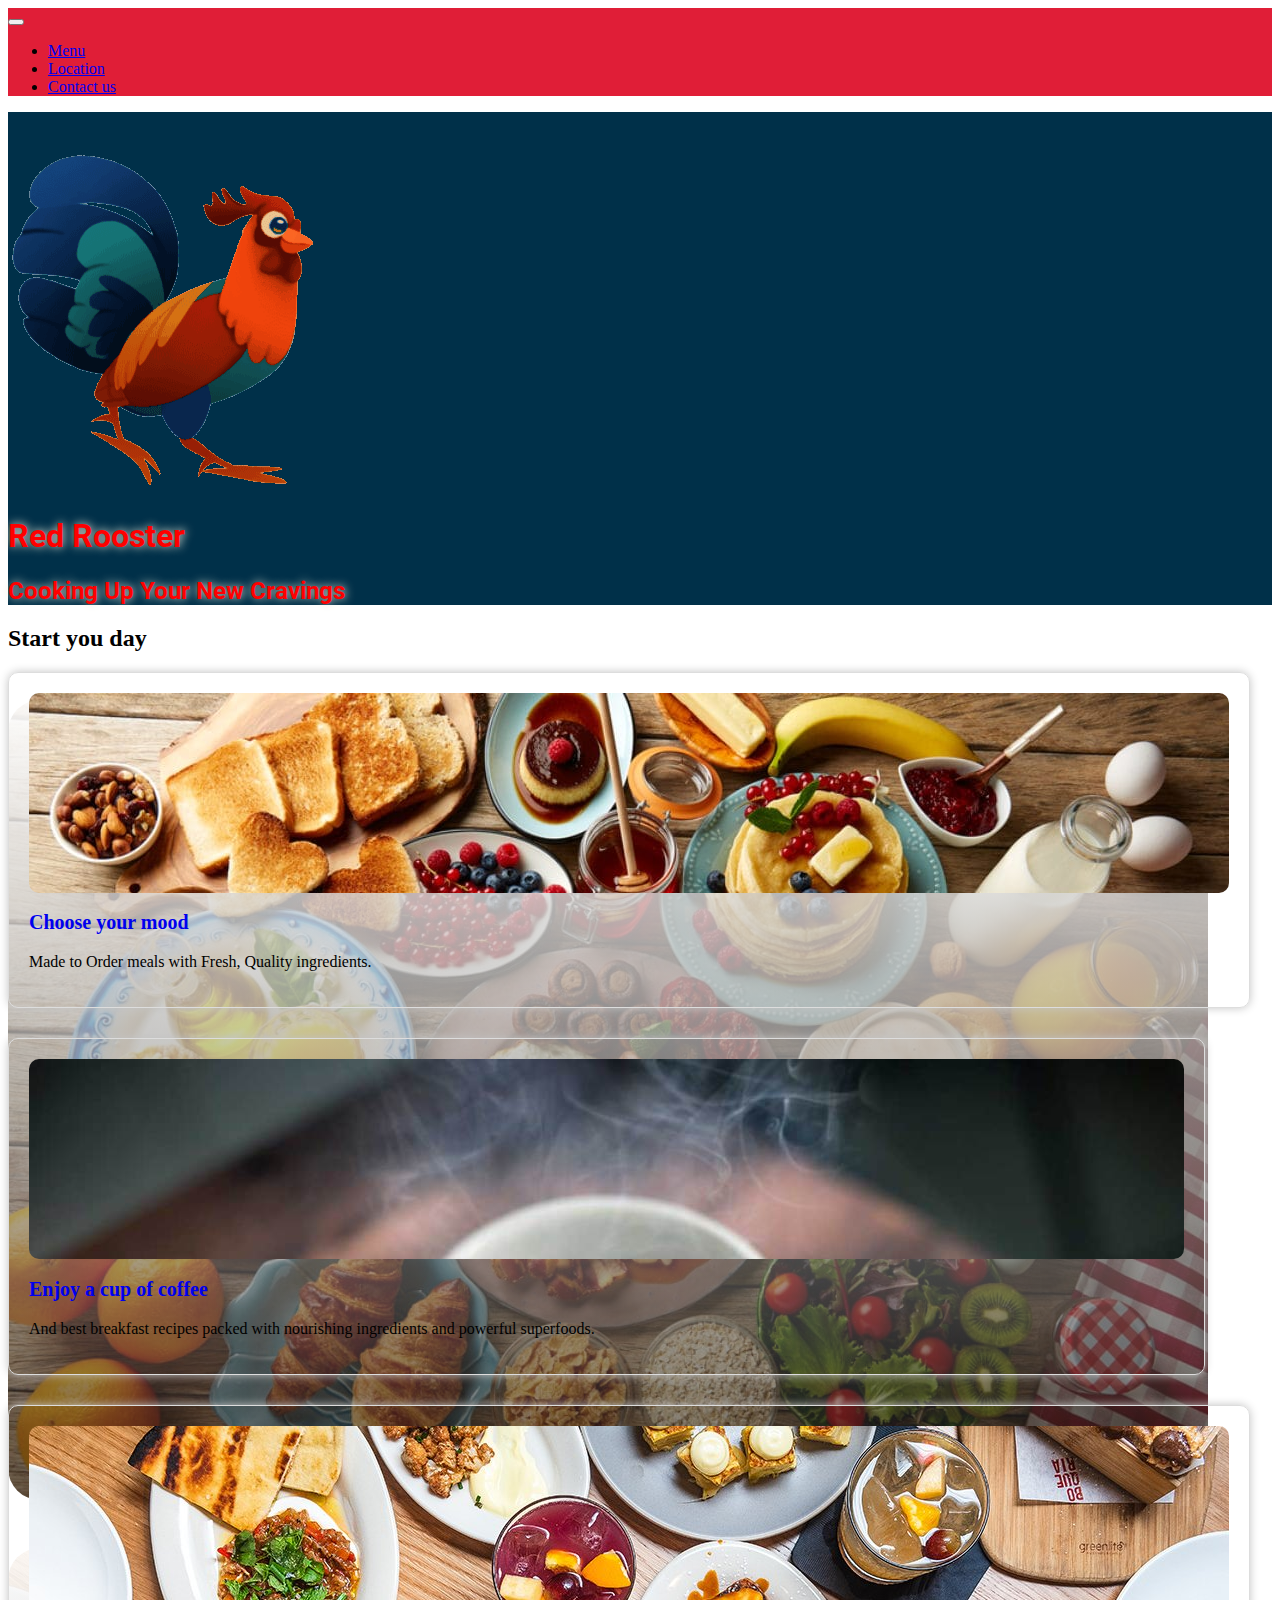
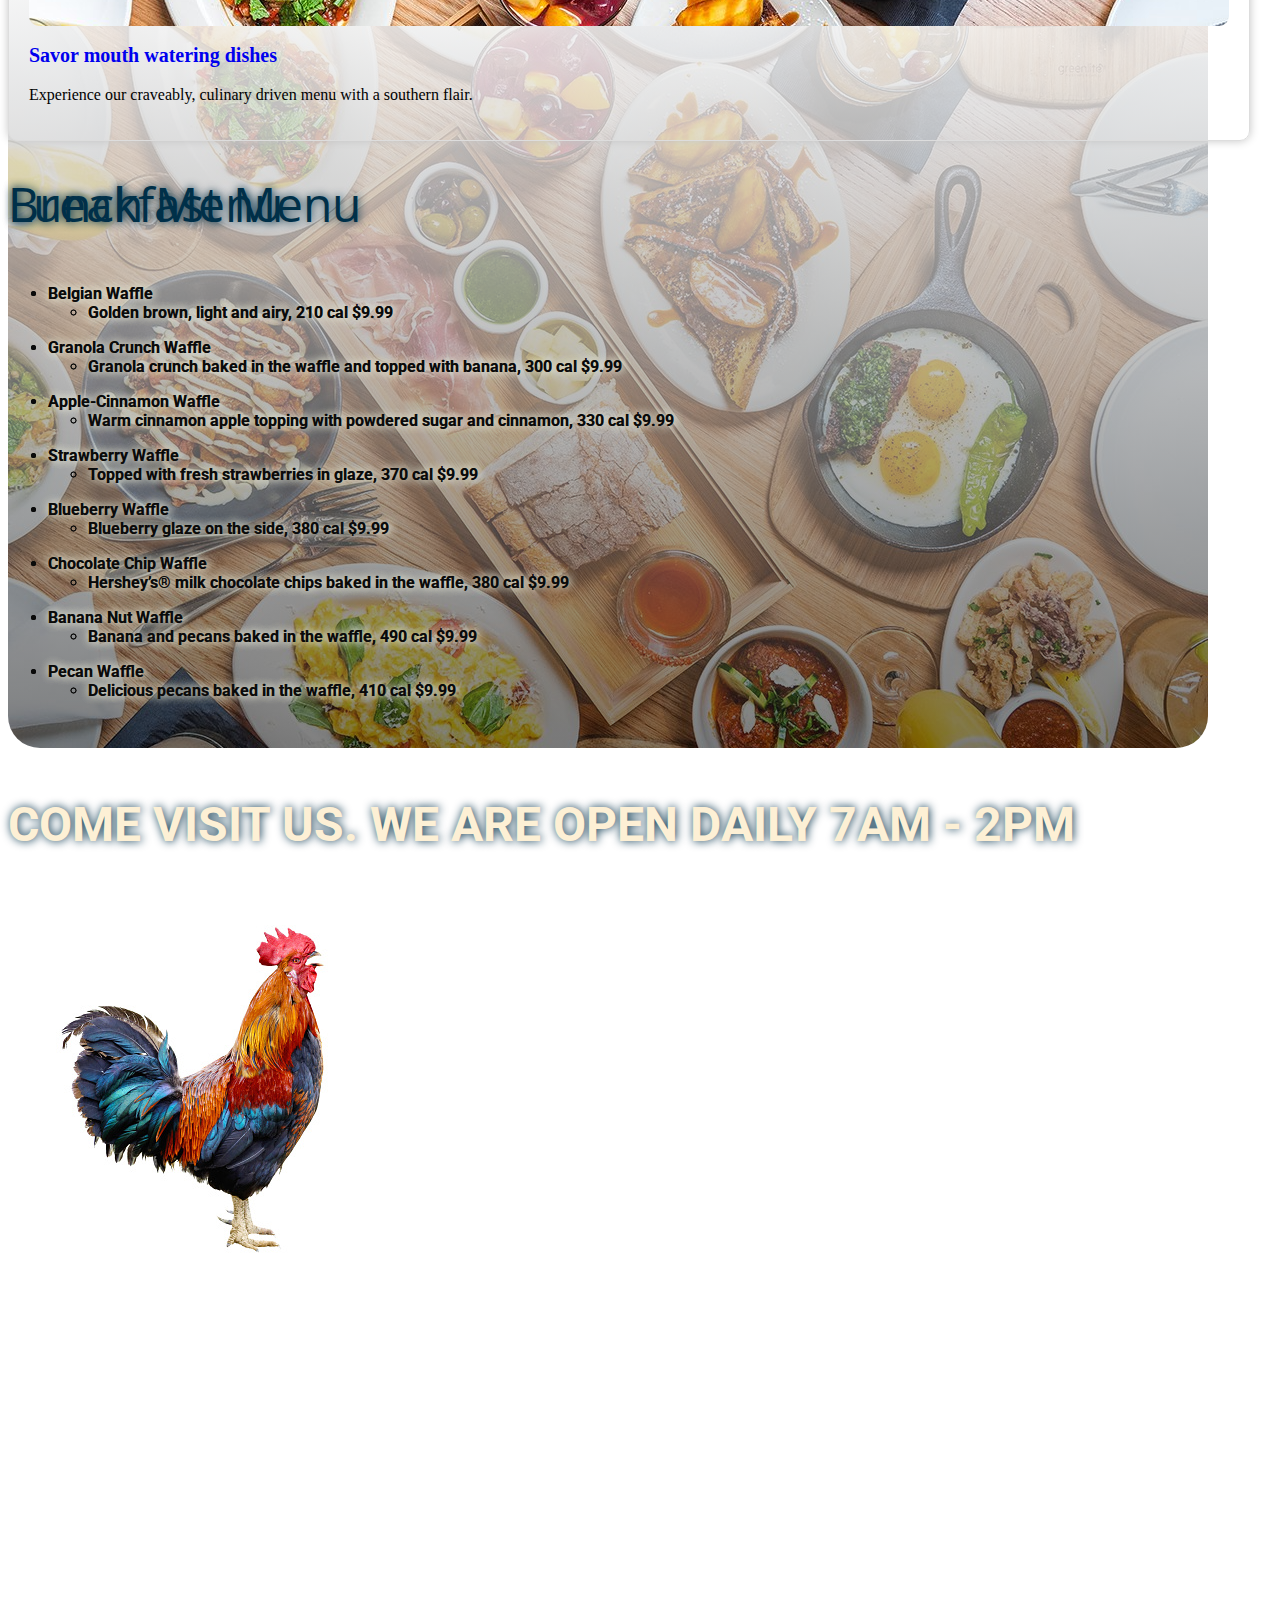
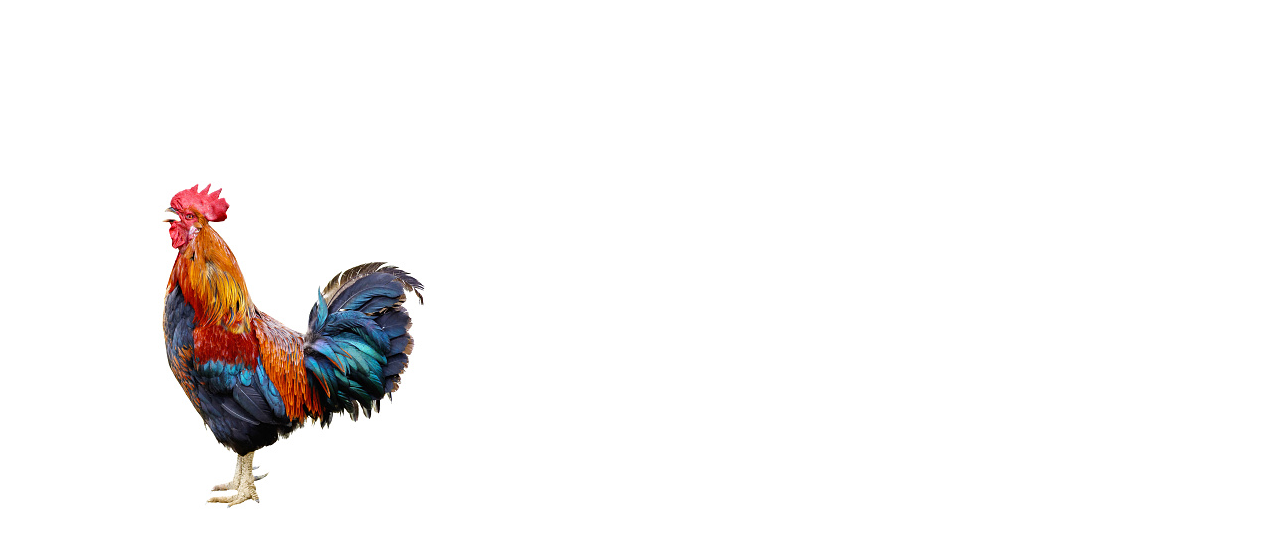
<file: index.html>
<!DOCTYPE html>
<html lang="en">

    <head>
        <meta charset="UTF-8">
        <meta http-equiv="X-UA-Compatible" content="IE=edge">
        <meta name="viewport" content="width=device-width, initial-scale=1.0">
        <title>Document</title>
        <!-- CSS only -->
        <link href="https://cdn.jsdelivr.net/npm/bootstrap@5.1.3/dist/css/bootstrap.min.css" rel="stylesheet"
            integrity="sha384-1BmE4kWBq78iYhFldvKuhfTAU6auU8tT94WrHftjDbrCEXSU1oBoqyl2QvZ6jIW3" crossorigin="anonymous">
        <link rel="stylesheet" href="styles/styles.css">
    </head>

    <body>


        <!-- navbar -->
        <nav class="navbar navbar-expand-lg navbar-dark red1">
            <div class="container-fluid">


                <button class="navbar-toggler" type="button" data-bs-toggle="collapse" data-bs-target="#navbarNav"
                    aria-controls="navbarNav" aria-expanded="false" aria-label="Toggle navigation">
                    <span class="navbar-toggler-icon"></span>
                </button>
                <div class="col-10"></div>
                <div class="collapse navbar-collapse" id="navbarNav">
                    <ul class="navbar-nav ">
                        <li class="nav-item">
                            <a class="nav-link " href="#menu">Menu</a>
                        </li>
                        <li class="nav-item">
                            <a class="nav-link" href="#bottom">Location</a>
                        </li>
                        <li class="nav-item">
                            <a class="nav-link" href="#">Contact us</a>
                        </li>
                    </ul>
                </div>
            </div>
        </nav>




        <!-- Carousel -->
        <div id="carouselExampleInterval" class="carousel slide" data-bs-ride="carousel">

            <div class="carousel-inner  ">

                <div class="carousel-item active container-fluid dark_blue" data-bs-interval="600">
                    <img src="images/running.gif" class="d-block col-1 p-3" style="transform: scaleX(-1);" alt="...">
                    <div class="absolute-div">
                        <div class="carousel-caption name">
                            <h1>Red Rooster</h1>
                            <h2 class="text-light">Cooking Up Your New Cravings</h2>
                        </div>
                    </div>
                </div>
            </div>
        </div>

        <!-- slide -->

        <div class="container">
            <div class="row">
                <div class="col-12">
                    <h2 class="mt-4 mb-4">Start you day</h2>
                </div>
                <div class="col-md-6 col-lg-4">
                    <!-- Bootstrap 5 card box -->
                    <div class="card-box">
                        <div class="card-thumbnail">
                            <img src="images/cover.jpeg" class="img-fluid" alt="">
                        </div>
                        <h3><a href="#" class="mt-2 text-danger">Choose your mood</a></h3>
                        <p class="text-secondary">Made to Order meals with Fresh, Quality ingredients.</p>
                    </div>
                </div>
        
                <div class="col-md-6 col-lg-4">
                    <!-- Bootstrap 5 card box -->
                    <div class="card-box">
                        <div class="card-thumbnail">
                            <img src="images/coffee.jpeg" class="img-fluid" alt="">
                        </div>
                        <h3><a href="#" class="mt-2 text-danger">Enjoy a cup of coffee</a></h3>
                        <p class="text-secondary">And best breakfast recipes packed with nourishing ingredients and powerful
                            superfoods.</p>
                    </div>
                </div>
        
                <div class="col-md-6 col-lg-4">
                    <!-- Bootstrap 5 card box -->
                    <div class="card-box">
                        <div class="card-thumbnail">
                            <img src="images/brunch.jpeg" class="img-fluid" alt="">
                        </div>
                        <h3><a href="#" class="mt-2 text-danger">Savor mouth watering dishes</a></h3>
                        <p class="text-secondary"> Experience our craveably, culinary driven menu
                            with a southern flair.</p>
                    </div>
                </div>
        
        
            </div>
        </div>
<!-- breakfast menu -->
        <div class="container main" id="menu">
            <div class="row align-items-start">
                <div class="col menu1">
                    <p>Breakfast Menu</p>
                </div>
            </div>
            <div class="container">
                <div class="row">
                    <div class="col-6">
                        <p>

                    <ul class="lunch">
                            <li>Belgian Waffle</li>
                            <ul>
                                <li>Golden brown, light and airy, 210 cal
                                    <span class="price">$9.99</span>
                                </li>
                            </ul>
                        </ul>

                        <ul class="lunch">
                            <li>Granola Crunch Waffle</li>
                            <ul>
                                <li>Granola crunch baked in the waffle and topped with banana, 300 cal
                                    <span class="price">$9.99</span>
                                </li>
                            </ul>
                        </ul>

                    <ul class="lunch">
                            <li>Apple-Cinnamon Waffle</li>
                            <ul>
                                <li>Warm cinnamon apple topping with powdered sugar and cinnamon, 330 cal
                                    <span class="price">$9.99</span>
                                </li>
                            </ul>
                        </ul>
                    <ul class="lunch">
                            <li>Strawberry Waffle</li>
                            <ul>
                                <li>Topped with fresh strawberries in glaze, 370 cal
                                    <span class="price">$9.99</span>
                                </li>
                            </ul>
                        </ul>
                        </p>
                    </div>
                    <div class="col-6">
                        <p>
                    <ul class="lunch">
                            <li>Blueberry Waffle</li>
                            <ul>
                                <li>Blueberry glaze on the side, 380 cal
                                    <span class="price">$9.99</span>
                                </li>
                            </ul>
                        </ul>
                    <ul class="lunch">
                            <li>Chocolate Chip Waffle</li>
                            <ul>
                                <li>Hershey’s® milk chocolate chips baked in the waffle, 380 cal
                                    <span class="price">$9.99</span>
                                </li>
                            </ul>
                        </ul>

                    <ul class="lunch">
                            <li>Banana Nut Waffle</li>
                            <ul>
                                <li>Banana and pecans baked in the waffle, 490 cal
                                    <span class="price">$9.99</span>
                                </li>
                            </ul>
                        </ul>
                    <ul class="lunch">
                            <li>Pecan Waffle</li>
                            <ul>
                                <li>Delicious pecans baked in the waffle, 410 cal
                                    <span class="price">$9.99</span>
                                </li>
                            </ul>
                        </ul>
                        </p>
                    </div>
                    </p>
                </div>
            </div>
        </div>


<!-- lunch menu -->
    <div class="container main2 mt-4">
        <div class="row">
            <div class="col menu1">
                <p>Lunch Menu</p>
            </div>
        </div>
        <div class="container">
            <div class="row">
                <div class="col-6">
                    <p>
    
                    <ul class="lunch">
                        <li>Belgian Waffle</li>
                        <ul>
                            <li >Golden brown, light and airy, 210 cal
                                <span class="price">$9.99</span>
                            </li>
                        </ul>
                    </ul>
    
                    <ul class="lunch">
                        <li>Granola Crunch Waffle</li>
                        <ul>
                            <li>Granola crunch baked in the waffle and topped with banana, 300 cal
                                <span class="price">$9.99</span>
                            </li>
                        </ul>
                    </ul>
    
                    <ul class="lunch">
                        <li>Apple-Cinnamon Waffle</li>
                        <ul>
                            <li>Warm cinnamon apple topping with powdered sugar and cinnamon, 330 cal
                                <span class="price">$9.99</span>
                            </li>
                        </ul>
                    </ul>
                    <ul class="lunch">
                        <li>Strawberry Waffle</li>
                        <ul>
                            <li>Topped with fresh strawberries in glaze, 370 cal
                                <span class="price">$9.99</span>
                            </li>
                        </ul>
                    </ul>
                    </p>
                </div>
                <div class="col-6">
                    <p>
                <ul class="lunch">
                        <li>Blueberry Waffle</li>
                        <ul>
                            <li>Blueberry glaze on the side, 380 cal
                                <span class="price">$9.99</span>
                            </li>
                        </ul>
                    </ul>
                    <ul class="lunch">
                        <li>Chocolate Chip Waffle</li>
                        <ul>
                            <li>Hershey’s® milk chocolate chips baked in the waffle, 380 cal
                                <span class="price">$9.99</span>
                            </li>
                        </ul>
                    </ul>
    
                <ul class="lunch">
                        <li>Banana Nut Waffle</li>
                        <ul>
                            <li>Banana and pecans baked in the waffle, 490 cal
                                <span class="price">$9.99</span>
                            </li>
                        </ul>
                    </ul>
                    <ul class="lunch">
                        <li>Pecan Waffle</li>
                        <ul>
                            <li>Delicious pecans baked in the waffle, 410 cal
                                <span class="price">$9.99</span>
                            </li>
                        </ul>
                    </ul>
                    </p>
                </div>
                </p>
            </div>
        </div>
    </div>











<!-- location -->
            <div class="container">
                <div class="p-5 my-4">
                    <p class="hours">COME VISIT US. WE ARE OPEN DAILY 7AM - 2PM</p>
                </div>
                <div class="row">
                    <div class="col-md-4">
                        <p><img class="opacity-75" src="images/istockphoto-1285305013-170667a.jpeg" alt=""></p>
            
                    </div>
                    <div class="col-md-4">
            
                        <p id="bottom"><iframe
                                src="https://www.google.com/maps/embed?pb=!1m18!1m12!1m3!1d3588.044868650509!2d-81.70063968497553!3d25.933751483558954!2m3!1f0!2f0!3f0!3m2!1i1024!2i768!4f13.1!3m3!1m2!1s0x88daee2f6b75ba35%3A0x6419c4bac53f6953!2sRed%20Rooster!5e0!3m2!1sen!2sus!4v1646052797608!5m2!1sen!2sus"
                                width="400" height="450" style="border:0;" allowfullscreen="" loading="lazy"></iframe>
                    </div>
                    <div class="col-md-4">
                        <p><img class="opacity-75" src="images/istockphoto-1285305013-170667a.jpeg"
                                style="transform: scaleX(-1); alt=""></p>
                  </div>
                </div>
                
            </div>
        </div>





































        <!-- JavaScript Bundle with Popper -->
        <script src=" https://cdn.jsdelivr.net/npm/bootstrap@5.1.3/dist/js/bootstrap.bundle.min.js"
                        integrity="sha384-ka7Sk0Gln4gmtz2MlQnikT1wXgYsOg+OMhuP+IlRH9sENBO0LRn5q+8nbTov4+1p"
                        crossorigin="anonymous"></script>
    </body>

</html>
</file>
<file: styles/styles.css>
/* fonts */

@import url('https://fonts.googleapis.com/css2?family=Open+Sans+Condensed:wght@300&family=Roboto:ital@1&display=swap');

/* font-family: 'Open Sans Condensed', sans-serif;
font-family: 'Roboto', sans-serif; */


/* colors */
body {
    background-color: white;
}
.light_color{
color: #FDF0D5;
}

.dark_blue {
    background-color: #003049;
}
.red1 {
  background-color: #E01E37;
  
}
.red2{
    background-color: #641220;
}

.name {
     font-family: 'Roboto', sans-serif;
    font-weight: 700;
    color:red;
    text-shadow: #e5e6d5 1px 0 10px;
}
.parallax {
    /* The image used */
    background-image:url(/website_homework/images/coffee.jpeg);

  
    /* Set a specific height */
min-height: 900px;
  
    /* Create the parallax scrolling effect */
    background-attachment: fixed;
    background-position: center;
    background-repeat: no-repeat;
    background-size: cover;
  }

  .picture_size {
    width: 400px;
    height: 300px;
    padding: 10px;
}

.main {
    background:linear-gradient(
      rgba(255, 255, 255, 0.925),
      rgba(0, 0, 0, 0.5)
    ), url(/images/cover.jpeg);
    
    background-repeat: no-repeat;
    width: 75rem;
    height: 50rem;
    border-radius: 2rem;
}


.main2 {
    background:linear-gradient(
      rgba(255, 255, 255, 0.925),
      rgba(0, 0, 0, 0.5)), url(/images/brunch.jpeg);
    
    background-repeat: no-repeat;
    width: 75rem;
    height: 50rem;
    border-radius: 2rem;
}
.menu1{
    color: #003049;
    font-size: 3rem;
    font-family: 'Open Sans Condensed', sans-serif;
    text-shadow: #003049 1px 0 10px;
}

.hours {
    font-size: 3rem;
    font-family: 'Roboto', sans-serif;
    font-weight: 700;
    color:#FDF0D5;
    text-shadow: #003049 1px 0 10px;
}
.lunch{
     font-family: 'Roboto', sans-serif;
    font-weight: 700;
    color:#0a0a0a;
    text-shadow: #e5e6d5 1px 0 10px;
}

.card-box {
    border: 1px solid #ddd;
    padding: 20px;
    box-shadow: 0px 0px 10px 0px #c5c5c5;
    margin-bottom: 30px;
    float: left;
    border-radius: 10px;
}
.card-box .card-thumbnail {
    max-height: 200px;
    overflow: hidden;
    border-radius: 10px;
    transition: 1s;
}
.card-box .card-thumbnail:hover {
    transform: scale(1.2);
}
.card-box h3 a {
    font-size: 20px;
    text-decoration: none;
}
</file>
